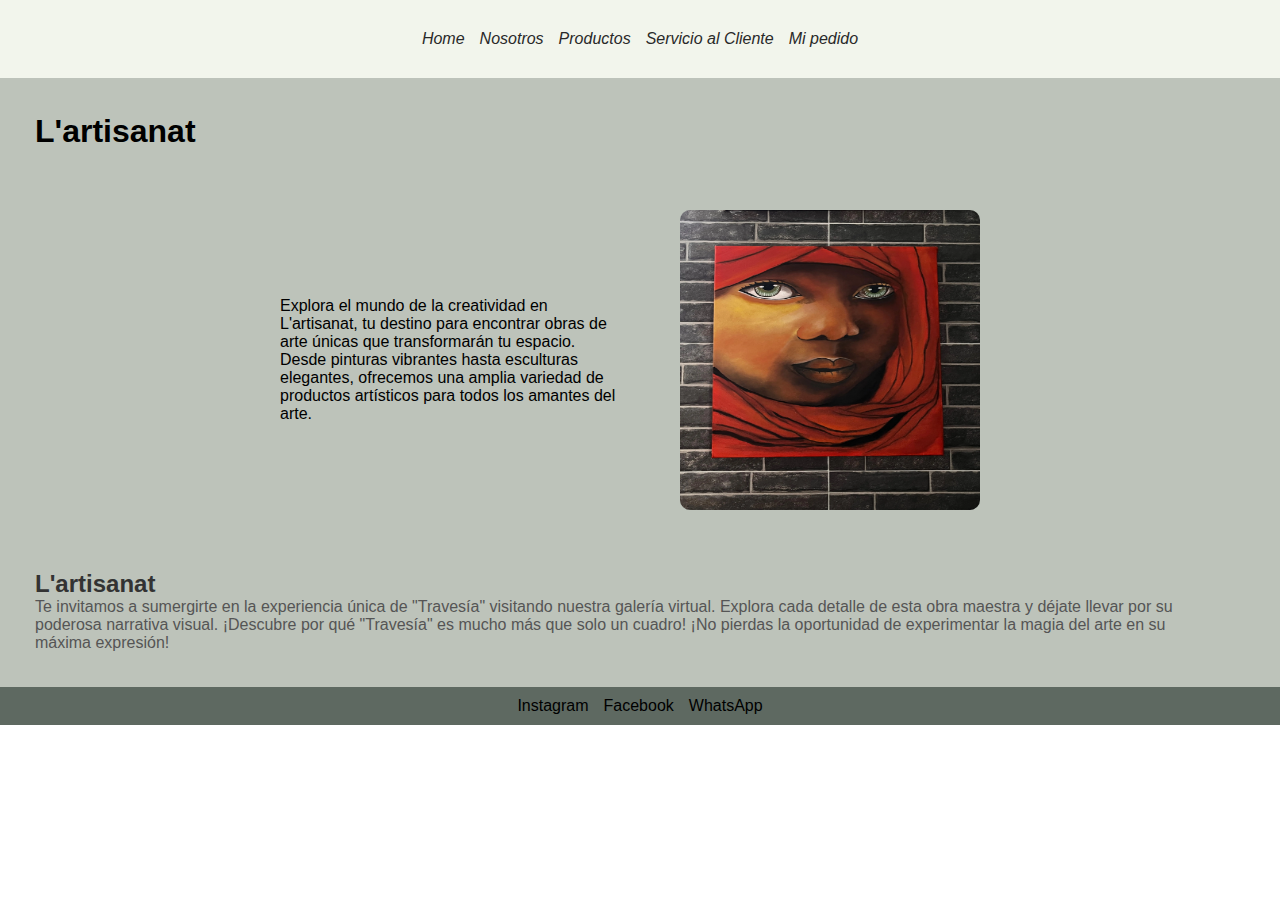
<file: index.html>
<!DOCTYPE html>
<html lang="en">
<head>
    <meta charset="UTF-8">
    <meta name="viewport" content="width=device-width, initial-scale=1.0">
    <link rel="stylesheet" href="./css/Global.css">
    <title>L'artisanat</title>
</head>
<body>
  <header>
    <nav>
      <button class="hamburger"><i class="fa-solid fa-bars"></i></button>
      <ul class="listContainer">
        <li><a href="#">Home</a></li>
        <li><a href="./pages/Nosotros.html">Nosotros</a></li>
        <li><a href="./pages/Productos.html">Productos</a></li>
        <li><a href="./pages/Servicio.html">Servicio al Cliente</a></li>
        <li><a href="./pages/Mi pedido.html">Mi pedido</a></li>
      </ul>
    </nav>
  </header>

  <main>
    <div >
      <h1 >L'artisanat</h1>
      <section class="container">
      <p>
        Explora el mundo de la creatividad en L'artisanat, tu destino para encontrar obras de arte únicas que transformarán tu espacio. Desde pinturas vibrantes hasta esculturas elegantes, ofrecemos una amplia variedad de productos artísticos para todos los amantes del arte.
      </p>
      <img src="./assets/34.webp" alt="34" class="image">
    </div>
  </section>
    <section class="product-section">
      <div class="product-info">
        <h2>L'artisanat
        </h2>
        <p>
          Te invitamos a sumergirte en la experiencia única de "Travesía" visitando nuestra galería virtual. Explora cada detalle de esta obra maestra y déjate llevar por su poderosa narrativa visual. ¡Descubre por qué "Travesía" es mucho más que solo un cuadro!

¡No pierdas la oportunidad de experimentar la magia del arte en su máxima expresión!
        </p>
      </div>
    </section>
  </main>

  <footer>
    <div class="social-links">
      <a href="https://www.instagram.com/lartisanat74/" target="_blank">Instagram</a>
      <a href="https://www.facebook.com/profile.php?id=61551809855201" target="_blank">Facebook</a>
      <a href="https://wa.me/123456789" target="_blank">WhatsApp</a>
    </div>
  </footer>

  
</body>
</html>
</file>
<file: css/Global.css>
* {
    font-family: "Segoe UI", Tahoma, Geneva, Verdana, sans-serif;
    margin: 0;
    padding: 0;
    box-sizing: border-box;
    }
    header {
      background-color: #f2f5ec;
      padding: 15px;
      position: sticky;
      z-index: 1000;
    }
    h1 {
      font-style: initial;
      font-size: 2rem;
      color: black;
      padding: 20px;
    }
    .container {
      display: flex;
      align-items: center;
      justify-content: space-between;
      
    }
    /* Estilo para la imagen */
    .image {
      max-width: 100%;
      margin-right: 40px;
    }
    .container p {
      width: 50%;
      padding: 20px;
    }
    nav {
      margin: 15px;
      color: black;
      font-style: italic;
    }
    
    .listContainer {
      display: flex;
      flex-direction: column;
      align-items: left;
      gap: 15px;
    }
    
    .listContainer li {
      list-style: none;
    }
    
    .listContainer a {
      text-decoration: none;
      color: rgb(41, 41, 41);
    }
    
    .listContainer a:hover {
      font-weight: bold;
    }
    
   
    @media (max-width: 600px) {
      .listContainer {
        display: box;
      }
      .mobile-nav {
        display: block;
      }
    }
    footer {
      background-color: #5e6961;
      padding: 10px;
    }
    .social-links {
      display: flex;
      justify-content: center;
      gap: 15px;
    }
    .social-links a {
      text-decoration: none;
      color: #000000;
    }
    main {
      background-color: #bdc3ba;
      padding: 15px;
    }
    .content-grid {
      display: grid;
      grid-template-columns: 1fr;
      grid-gap: 20px;
    }
    @media (min-width: 600px) {
      .listContainer {
        flex-direction: row;
        justify-content: center;
      }
      .content-grid {
        grid-template-columns: 1fr 1fr;
      }
    }
    @media (min-width: 800px) {
      .content-grid {
        grid-template-columns: 1fr 1fr;
      }
    }
    .product-section {
      display: flex;
      align-items: center;
      padding: 20px;
    }
    .product-info {
      flex: 1;
      padding-right: 20px;
    }
    .product-image {
      flex-shrink: 0;
    }
    .image {
      width: 300px;
      height: 300px;
      border-radius: 10px;
    }
    .product-info h2 {
      color: #333;
      font-size: 1.5rem;
    }
    .product-info p {
      color: #555;
      font-size: 1rem;
    }

    .hamburger {
      display: none;
      cursor: pointer;
      border: none;
    }
    .listContainer.active {
      display: flex;
      flex-direction: column; 
      align-items: center; 
      justify-content: center; 
    }
    @media screen and (max-width: 600px) {
      .listContainer {
        display: none;
        position: fixed; 
        top: 9%; 
        left: 0; 
        width: 100%; 
        height: 30%; 
        background: rgba(0, 0, 0, 0.9); 
      }
      .listContainer.active {
        display: flex; 
        flex-direction: column; 
        align-items: center;
        justify-content: center;
      }
      .listContainer a {
        color: white;
      }
      .hamburger {
        display: block;
    
      }
    }
    .fa-bars {
      font-size: 20px;
    
    }
    .fa-times {
      font-size: 20px;
    }
    h2{
    font-size: 30;
    }
    .photos1 {
        margin-top: 100%;
        margin-bottom: 20%;
        max-width: 90%; /* Ajusta el ancho máximo de las imágenes */
        max-height: 40%; /* Establece la altura máxima de las imágenes */
    }
    .photos {
       
        margin-top: 100px;
        margin-bottom: 200px;
        max-width: 100%; /* Ajusta el ancho máximo de las imágenes */
        max-height: 40%; /* Establece la altura máxima de las imágenes */
    }
    .class{
        width: 30%;
        padding-inline-start: 30%;
    }
    /* Productos */
    .gallery-container {
        max-width: 1200px;
        margin: 0 auto;
    }
    
    .gallery {
        display: flex;
        justify-content: space-around;
        flex-wrap: wrap;
    }
    
    .artwork {
        text-align: center;
        margin: 20px;
        padding: 20px;
        border-radius: 10px;
        box-shadow: 0 4px 8px rgba(0, 0, 0, 0.1);
        transition: transform 0.3s ease-in-out;
        width: 300px; /* Define el ancho de cada obra de arte */
    }
    
    .artwork:hover {
        transform: scale(1.05);
    }
    
    .artwork img {
        width: 100%;
        max-width: 100%;
        height: auto;
        border-radius: 8px; /* Agrega bordes redondeados a las imágenes */
    }
    
    .artwork p {
        margin: 10px 0;
    }
    /* Servicio*/
    body {
  .container {
      max-width: 800px;
      margin: 20px auto;
      padding: 20px;
  }
  
  form {
      display: grid;
      grid-gap: 10px;
  }
  
  label {
      font-weight: bold;
  }
  
  input, textarea {
      width: 100%;
      padding: 8px;
      margin-top: 4px;
      box-sizing: border-box;
  }
  .comments {
      margin-top: 20px;
  }
    }
</file>
